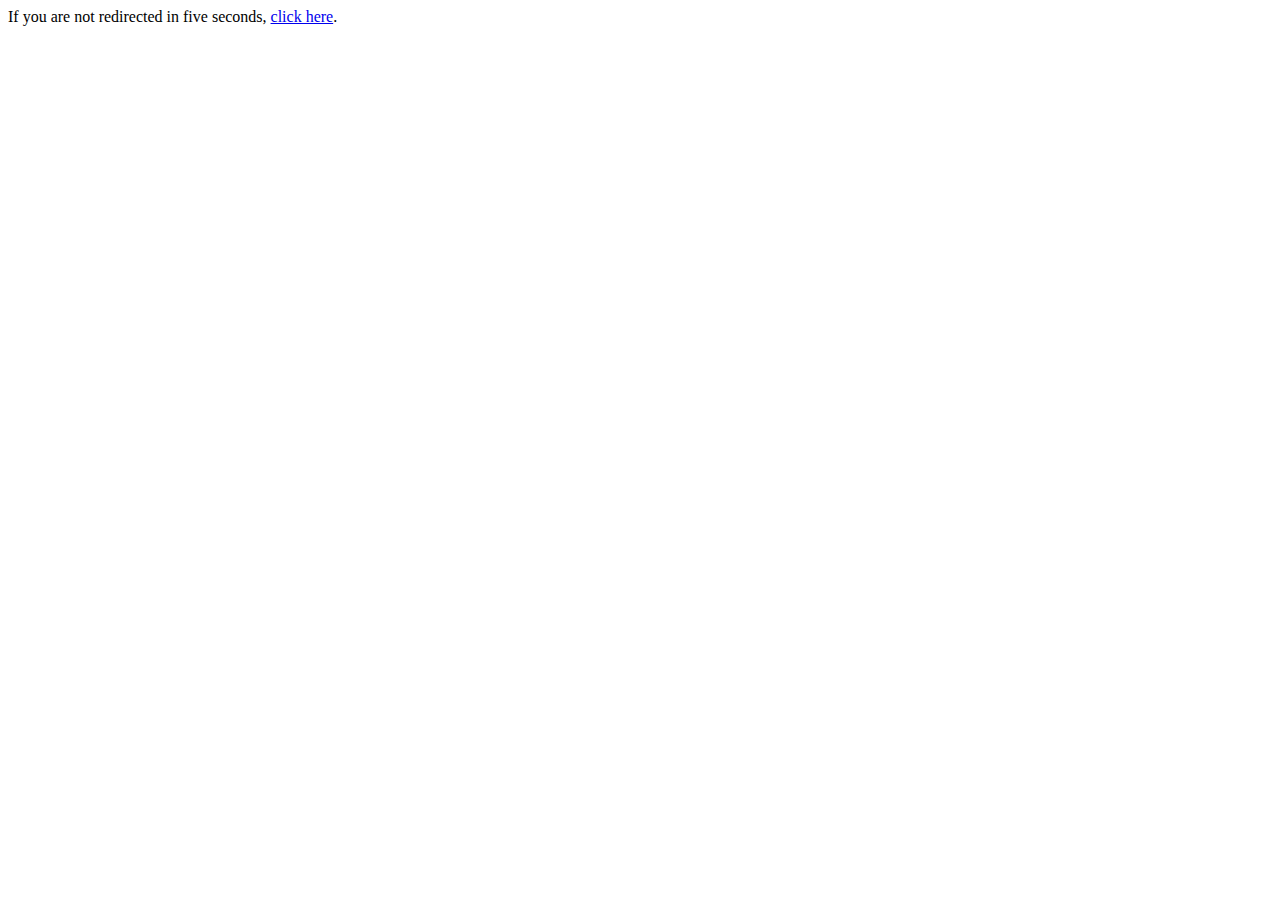
<file: spotify.html>
<head>
  <meta http-equiv="refresh" content="5; URL=https://open.spotify.com/playlist/63lk9CE4boQBKFCDmwZX0j?si=P2CaJPx_Rs6milGasQ-Eaw" />
</head>
<body>
  <p>If you are not redirected in five seconds, <a href="https://open.spotify.com/playlist/63lk9CE4boQBKFCDmwZX0j?si=P2CaJPx_Rs6milGasQ-Eaw">click here</a>.</p>
</body>
</file>
